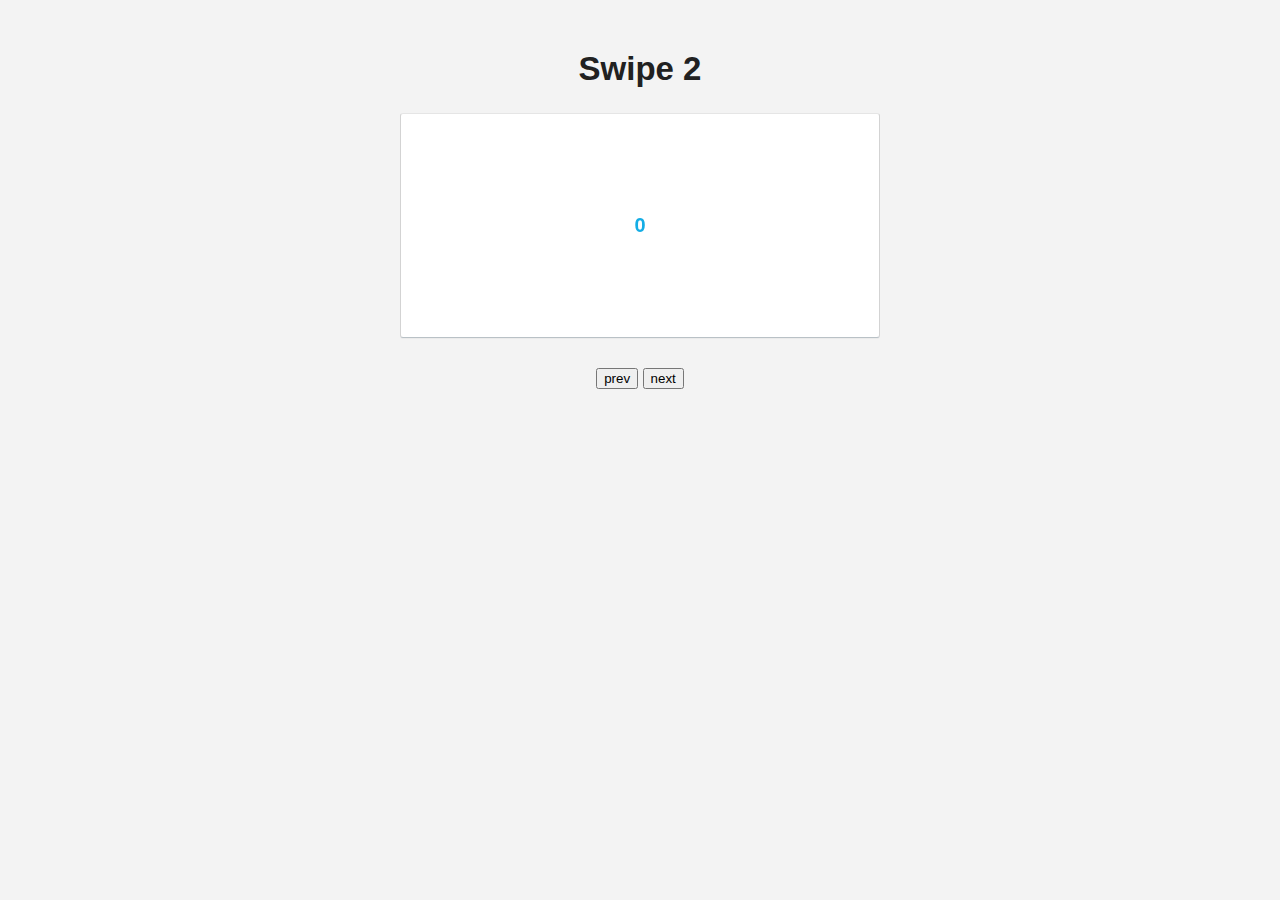
<file: 海贼王/插件/Swipe-master/Swipe-master/index.html>
<!DOCTYPE HTML> 
<html>
<head>
<title>Swipe 2</title>
<meta http-equiv="X-UA-Compatible" content="IE=8">
<meta name='viewport' content='width=device-width, initial-scale=1.0, maximum-scale=1.0'/> 
<link href='style.css' rel='stylesheet'/>
<style>

/* Swipe 2 required styles */

.swipe {
  overflow: hidden;
  visibility: hidden;
  position: relative;
}
.swipe-wrap {
  overflow: hidden;
  position: relative;
}
.swipe-wrap > div {
  float:left;
  width:100%;
  position: relative;
}

/* END required styles */

</style>

</head>
<body>

<h1>Swipe 2</h1>



<div id='mySwipe' style='max-width:500px;margin:0 auto' class='swipe'>
  <div class='swipe-wrap'>
    <div><b>0</b></div>
    <div><b>1</b></div>
    <div><b>2</b></div>
    <div><b>3</b></div>
    <div><b>4</b></div>
    <div><b>5</b></div>
    <div><b>6</b></div>
    <div><b>7</b></div>
    <div><b>8</b></div>
    <div><b>9</b></div>
    <div><b>10</b></div>
    <div><b>11</b></div>
    <div><b>12</b></div>
    <div><b>13</b></div>
    <div><b>14</b></div>
    <div><b>15</b></div>
    <div><b>16</b></div>
    <div><b>17</b></div>
    <div><b>18</b></div>
    <div><b>19</b></div>
    <div><b>20</b></div>
  </div>
</div>



<div style='text-align:center;padding-top:20px;'>
  
  <button onclick='mySwipe.prev()'>prev</button> 
  <button onclick='mySwipe.next()'>next</button>

</div>




<script src="//ajax.googleapis.com/ajax/libs/jquery/1.9.1/jquery.min.js"></script>
<script src='swipe.js'></script>
<script>

// pure JS
var elem = document.getElementById('mySwipe');
window.mySwipe = Swipe(elem, {
  // startSlide: 4,
  // auto: 3000,
  // continuous: true,
  // disableScroll: true,
  // stopPropagation: true,
  // callback: function(index, element) {},
  // transitionEnd: function(index, element) {}
});

// with jQuery
// window.mySwipe = $('#mySwipe').Swipe().data('Swipe');

</script>
</file>
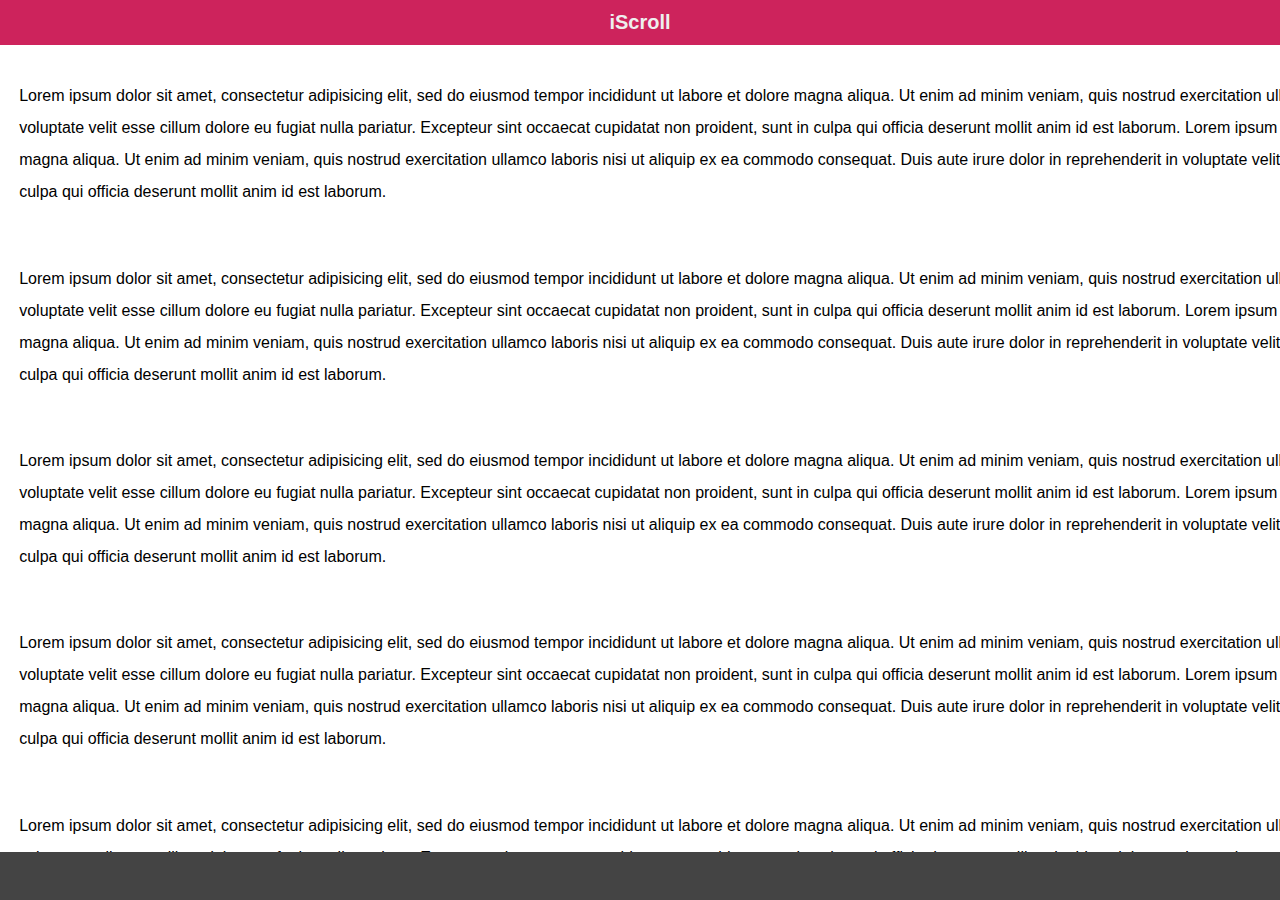
<file: 海贼王/插件/iscroll-master/iscroll-master/demos/2d-scroll/index.html>
<!DOCTYPE html>
<html>
<head>
<meta charset="utf-8">
<meta name="viewport" content="width=device-width, initial-scale=1.0, user-scalable=0, minimum-scale=1.0, maximum-scale=1.0">

<title>iScroll demo: 2d scroll</title>

<script type="text/javascript" src="../../build/iscroll.js"></script>

<script type="text/javascript">

var myScroll;

function loaded () {
	myScroll = new IScroll('#wrapper', { scrollX: true, freeScroll: true });
}

document.addEventListener('touchmove', function (e) { e.preventDefault(); }, false);

</script>

<style type="text/css">
* {
	-webkit-box-sizing: border-box;
	-moz-box-sizing: border-box;
	box-sizing: border-box;
}

html {
	-ms-touch-action: none;
}

body,ul,li {
	padding: 0;
	margin: 0;
	border: 0;
}

body {
	font-size: 12px;
	font-family: ubuntu, helvetica, arial;
	overflow: hidden; /* this is important to prevent the whole page to bounce */
}

#header {
	position: absolute;
	z-index: 2;
	top: 0;
	left: 0;
	width: 100%;
	height: 45px;
	line-height: 45px;
	background: #CD235C;
	padding: 0;
	color: #eee;
	font-size: 20px;
	text-align: center;
	font-weight: bold;
}

#footer {
	position: absolute;
	z-index: 2;
	bottom: 0;
	left: 0;
	width: 100%;
	height: 48px;
	background: #444;
	padding: 0;
	border-top: 1px solid #444;
}

#wrapper {
	position: absolute;
	z-index: 1;
	top: 45px;
	bottom: 48px;
	left: 0;
	width: 100%;
	background: #ccc;
	overflow: hidden;
}

#scroller {
	position: absolute;
	z-index: 1;
	-webkit-tap-highlight-color: rgba(0,0,0,0);
	width: 2000px;
	-webkit-transform: translateZ(0);
	-moz-transform: translateZ(0);
	-ms-transform: translateZ(0);
	-o-transform: translateZ(0);
	transform: translateZ(0);
	-webkit-touch-callout: none;
	-webkit-user-select: none;
	-moz-user-select: none;
	-ms-user-select: none;
	user-select: none;
	-webkit-text-size-adjust: none;
	-moz-text-size-adjust: none;
	-ms-text-size-adjust: none;
	-o-text-size-adjust: none;
	text-size-adjust: none;
	background: #fff;
}

p {
	font-size: 16px;
	padding: 1.2em;
	line-height: 200%;
}

</style>
</head>
<body onload="loaded()">
<div id="header">iScroll</div>

<div id="wrapper">
	<div id="scroller">
		<p>Lorem ipsum dolor sit amet, consectetur adipisicing elit, sed do eiusmod tempor incididunt ut labore et dolore magna aliqua. Ut enim ad minim veniam, quis nostrud exercitation ullamco laboris nisi ut aliquip ex ea commodo consequat. Duis aute irure dolor in reprehenderit in voluptate velit esse cillum dolore eu fugiat nulla pariatur. Excepteur sint occaecat cupidatat non proident, sunt in culpa qui officia deserunt mollit anim id est laborum. Lorem ipsum dolor sit amet, consectetur adipisicing elit, sed do eiusmod tempor incididunt ut labore et dolore magna aliqua. Ut enim ad minim veniam, quis nostrud exercitation ullamco laboris nisi ut aliquip ex ea commodo consequat. Duis aute irure dolor in reprehenderit in voluptate velit esse cillum dolore eu fugiat nulla pariatur. Excepteur sint occaecat cupidatat non proident, sunt in culpa qui officia deserunt mollit anim id est laborum.</p>

		<p>Lorem ipsum dolor sit amet, consectetur adipisicing elit, sed do eiusmod tempor incididunt ut labore et dolore magna aliqua. Ut enim ad minim veniam, quis nostrud exercitation ullamco laboris nisi ut aliquip ex ea commodo consequat. Duis aute irure dolor in reprehenderit in voluptate velit esse cillum dolore eu fugiat nulla pariatur. Excepteur sint occaecat cupidatat non proident, sunt in culpa qui officia deserunt mollit anim id est laborum. Lorem ipsum dolor sit amet, consectetur adipisicing elit, sed do eiusmod tempor incididunt ut labore et dolore magna aliqua. Ut enim ad minim veniam, quis nostrud exercitation ullamco laboris nisi ut aliquip ex ea commodo consequat. Duis aute irure dolor in reprehenderit in voluptate velit esse cillum dolore eu fugiat nulla pariatur. Excepteur sint occaecat cupidatat non proident, sunt in culpa qui officia deserunt mollit anim id est laborum.</p>

		<p>Lorem ipsum dolor sit amet, consectetur adipisicing elit, sed do eiusmod tempor incididunt ut labore et dolore magna aliqua. Ut enim ad minim veniam, quis nostrud exercitation ullamco laboris nisi ut aliquip ex ea commodo consequat. Duis aute irure dolor in reprehenderit in voluptate velit esse cillum dolore eu fugiat nulla pariatur. Excepteur sint occaecat cupidatat non proident, sunt in culpa qui officia deserunt mollit anim id est laborum. Lorem ipsum dolor sit amet, consectetur adipisicing elit, sed do eiusmod tempor incididunt ut labore et dolore magna aliqua. Ut enim ad minim veniam, quis nostrud exercitation ullamco laboris nisi ut aliquip ex ea commodo consequat. Duis aute irure dolor in reprehenderit in voluptate velit esse cillum dolore eu fugiat nulla pariatur. Excepteur sint occaecat cupidatat non proident, sunt in culpa qui officia deserunt mollit anim id est laborum.</p>

		<p>Lorem ipsum dolor sit amet, consectetur adipisicing elit, sed do eiusmod tempor incididunt ut labore et dolore magna aliqua. Ut enim ad minim veniam, quis nostrud exercitation ullamco laboris nisi ut aliquip ex ea commodo consequat. Duis aute irure dolor in reprehenderit in voluptate velit esse cillum dolore eu fugiat nulla pariatur. Excepteur sint occaecat cupidatat non proident, sunt in culpa qui officia deserunt mollit anim id est laborum. Lorem ipsum dolor sit amet, consectetur adipisicing elit, sed do eiusmod tempor incididunt ut labore et dolore magna aliqua. Ut enim ad minim veniam, quis nostrud exercitation ullamco laboris nisi ut aliquip ex ea commodo consequat. Duis aute irure dolor in reprehenderit in voluptate velit esse cillum dolore eu fugiat nulla pariatur. Excepteur sint occaecat cupidatat non proident, sunt in culpa qui officia deserunt mollit anim id est laborum.</p>

		<p>Lorem ipsum dolor sit amet, consectetur adipisicing elit, sed do eiusmod tempor incididunt ut labore et dolore magna aliqua. Ut enim ad minim veniam, quis nostrud exercitation ullamco laboris nisi ut aliquip ex ea commodo consequat. Duis aute irure dolor in reprehenderit in voluptate velit esse cillum dolore eu fugiat nulla pariatur. Excepteur sint occaecat cupidatat non proident, sunt in culpa qui officia deserunt mollit anim id est laborum. Lorem ipsum dolor sit amet, consectetur adipisicing elit, sed do eiusmod tempor incididunt ut labore et dolore magna aliqua. Ut enim ad minim veniam, quis nostrud exercitation ullamco laboris nisi ut aliquip ex ea commodo consequat. Duis aute irure dolor in reprehenderit in voluptate velit esse cillum dolore eu fugiat nulla pariatur. Excepteur sint occaecat cupidatat non proident, sunt in culpa qui officia deserunt mollit anim id est laborum.</p>

		<p>Lorem ipsum dolor sit amet, consectetur adipisicing elit, sed do eiusmod tempor incididunt ut labore et dolore magna aliqua. Ut enim ad minim veniam, quis nostrud exercitation ullamco laboris nisi ut aliquip ex ea commodo consequat. Duis aute irure dolor in reprehenderit in voluptate velit esse cillum dolore eu fugiat nulla pariatur. Excepteur sint occaecat cupidatat non proident, sunt in culpa qui officia deserunt mollit anim id est laborum. Lorem ipsum dolor sit amet, consectetur adipisicing elit, sed do eiusmod tempor incididunt ut labore et dolore magna aliqua. Ut enim ad minim veniam, quis nostrud exercitation ullamco laboris nisi ut aliquip ex ea commodo consequat. Duis aute irure dolor in reprehenderit in voluptate velit esse cillum dolore eu fugiat nulla pariatur. Excepteur sint occaecat cupidatat non proident, sunt in culpa qui officia deserunt mollit anim id est laborum.</p>
	</div>
</div>

<div id="footer"></div>

</body>
</html>
</file>
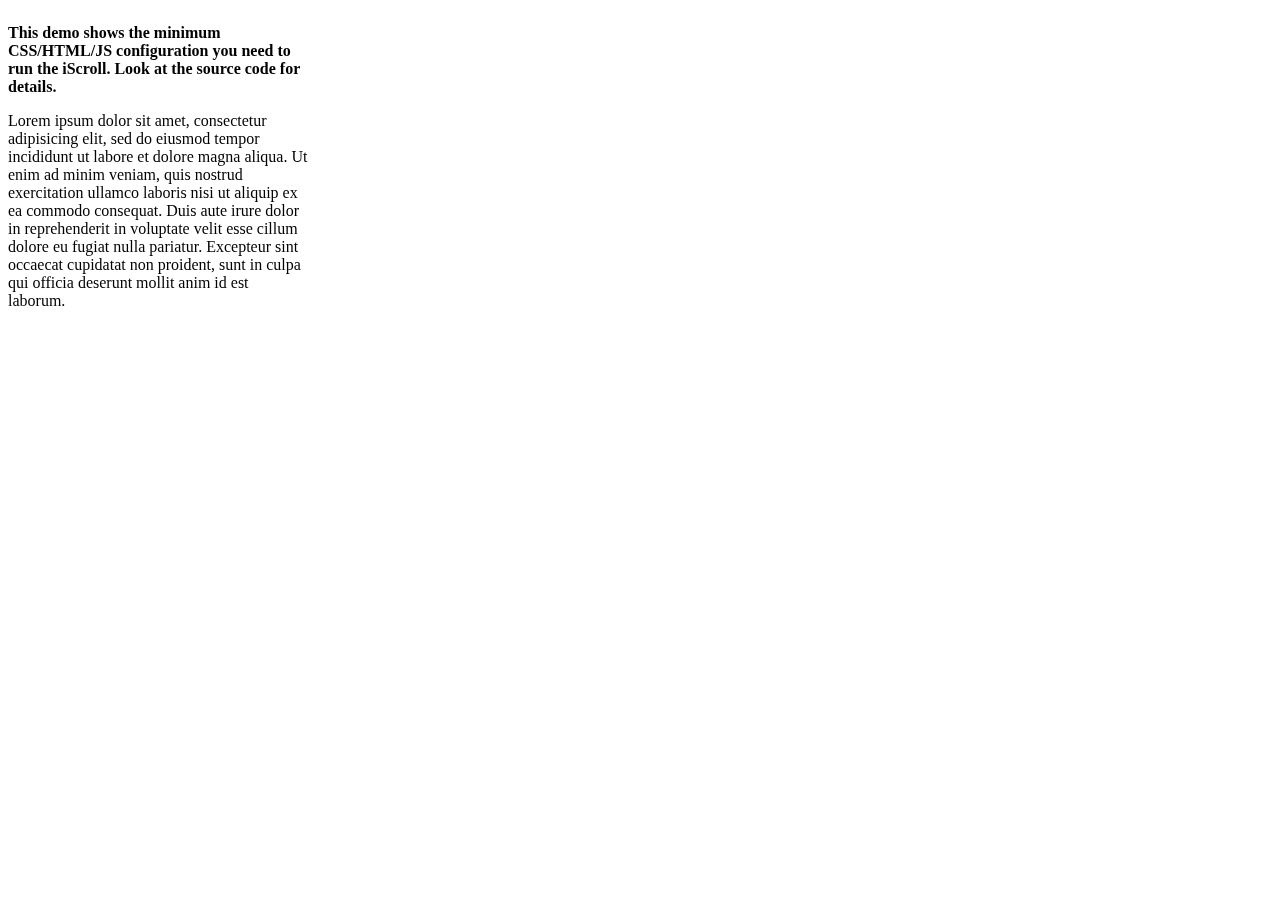
<file: 海贼王/插件/iscroll-master/iscroll-master/demos/barebone/index.html>
<!DOCTYPE html>
<html>
<head>
<meta charset="utf-8">
<meta name="viewport" content="width=device-width, initial-scale=1.0, user-scalable=0, minimum-scale=1.0, maximum-scale=1.0">

<title>iScroll demo: barebone</title>

<script type="text/javascript" src="../../build/iscroll.js"></script>

<script type="text/javascript">

var myScroll;

function loaded () {
	myScroll = new IScroll('#wrapper');
}

document.addEventListener('touchmove', function (e) { e.preventDefault(); }, false);

</script>

<style>
body {
	/* On modern browsers, prevent the whole page to bounce */
	overflow: hidden;
}

#wrapper {
	position: relative;
	width: 300px;
	height: 300px;
	overflow: hidden;

	/* Prevent native touch events on Windows */
	-ms-touch-action: none;

	/* Prevent the callout on tap-hold and text selection */
	-webkit-touch-callout: none;
	-webkit-user-select: none;
	-moz-user-select: none;
	-ms-user-select: none;
	user-select: none;

	/* Prevent text resize on orientation change, useful for web-apps */
	-webkit-text-size-adjust: none;
	-moz-text-size-adjust: none;
	-ms-text-size-adjust: none;
	-o-text-size-adjust: none;
	text-size-adjust: none;
}

#scroller {
	position: absolute;

	/* Prevent elements to be highlighted on tap */
	-webkit-tap-highlight-color: rgba(0,0,0,0);

	/* Put the scroller into the HW Compositing layer right from the start */
	-webkit-transform: translateZ(0);
	-moz-transform: translateZ(0);
	-ms-transform: translateZ(0);
	-o-transform: translateZ(0);
	transform: translateZ(0);
}
</style>

</head>
<body onload="loaded()">

<div id="wrapper">
	<div id="scroller">
		<p><strong>This demo shows the minimum CSS/HTML/JS configuration you need to run the iScroll. Look at the source code for details.</strong></p>

		<p>Lorem ipsum dolor sit amet, consectetur adipisicing elit, sed do eiusmod tempor incididunt ut labore et dolore magna aliqua. Ut enim ad minim veniam, quis nostrud exercitation ullamco laboris nisi ut aliquip ex ea commodo consequat. Duis aute irure dolor in reprehenderit in voluptate velit esse cillum dolore eu fugiat nulla pariatur. Excepteur sint occaecat cupidatat non proident, sunt in culpa qui officia deserunt mollit anim id est laborum.</p>

		<p>Sed ut perspiciatis unde omnis iste natus error sit voluptatem accusantium doloremque laudantium, totam rem aperiam, eaque ipsa quae ab illo inventore veritatis et quasi architecto beatae vitae dicta sunt explicabo. Nemo enim ipsam voluptatem quia voluptas sit aspernatur aut odit aut fugit, sed quia consequuntur magni dolores eos qui ratione voluptatem sequi nesciunt. Neque porro quisquam est, qui dolorem ipsum quia dolor sit amet, consectetur, adipisci velit, sed quia non numquam eius modi tempora incidunt ut labore et dolore magnam aliquam quaerat voluptatem. Ut enim ad minima veniam, quis nostrum exercitationem ullam corporis suscipit laboriosam, nisi ut aliquid ex ea commodi consequatur? Quis autem vel eum iure reprehenderit qui in ea voluptate velit esse quam nihil molestiae consequatur, vel illum qui dolorem eum fugiat quo voluptas nulla pariatur?</p>

		<p>At vero eos et accusamus et iusto odio dignissimos ducimus qui blanditiis praesentium voluptatum deleniti atque corrupti quos dolores et quas molestias excepturi sint occaecati cupiditate non provident, similique sunt in culpa qui officia deserunt mollitia animi, id est laborum et dolorum fuga. Et harum quidem rerum facilis est et expedita distinctio. Nam libero tempore, cum soluta nobis est eligendi optio cumque nihil impedit quo minus id quod maxime placeat facere possimus, omnis voluptas assumenda est, omnis dolor repellendus. Temporibus autem quibusdam et aut officiis debitis aut rerum necessitatibus saepe eveniet ut et voluptates repudiandae sint et molestiae non recusandae. Itaque earum rerum hic tenetur a sapiente delectus, ut aut reiciendis voluptatibus maiores alias consequatur aut perferendis doloribus asperiores repellat.</p>
	</div>
</div>

</body>
</html>
</file>
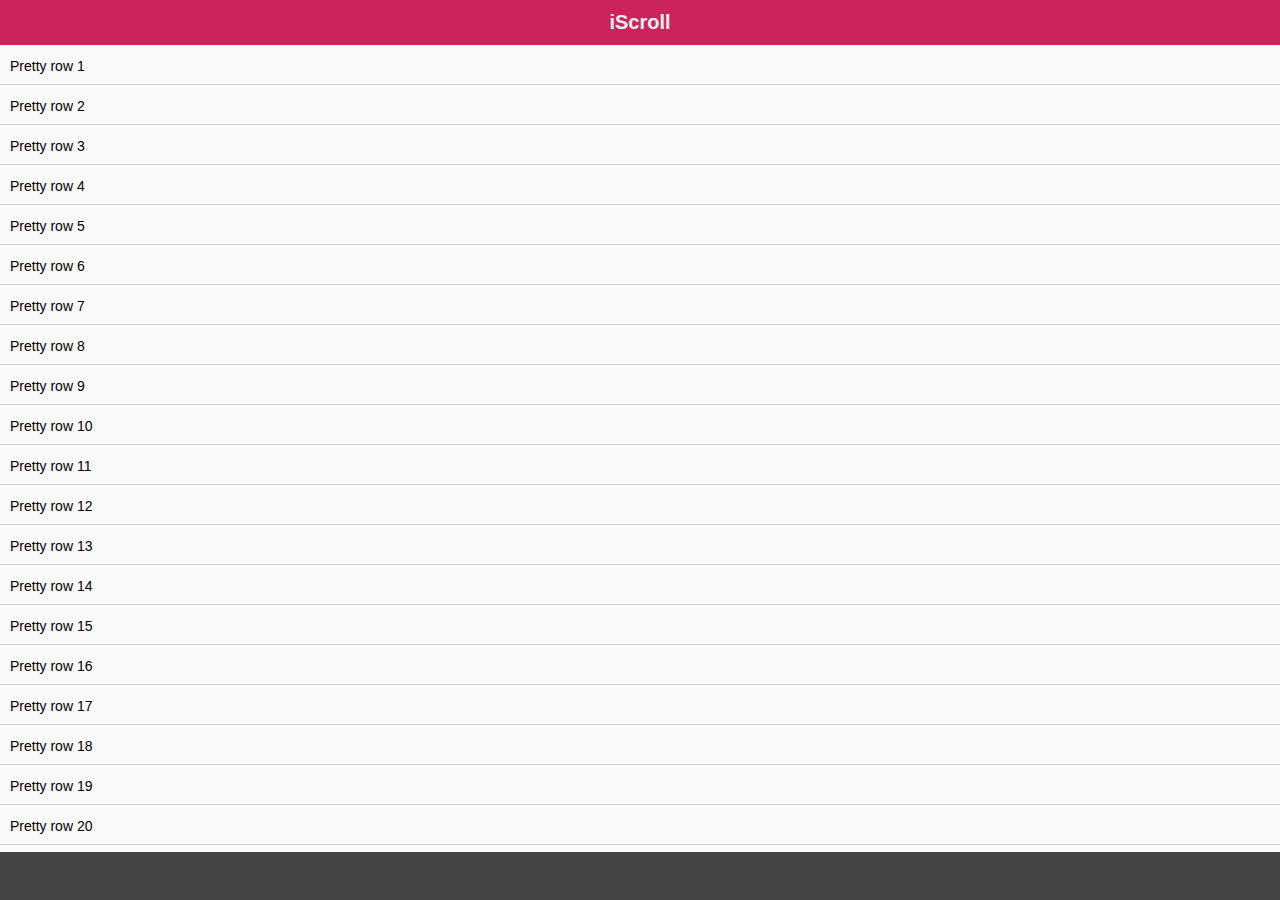
<file: 海贼王/插件/iscroll-master/iscroll-master/demos/bounce-easing/index.html>
<!DOCTYPE html>
<html>
<head>
<meta charset="utf-8">
<meta name="viewport" content="width=device-width, initial-scale=1.0, user-scalable=0, minimum-scale=1.0, maximum-scale=1.0">

<title>iScroll demo: bounce easing</title>

<script type="text/javascript" src="../../build/iscroll.js"></script>

<script type="text/javascript">

var myScroll;

function loaded () {
	myScroll = new IScroll('#wrapper', { bounceEasing: 'elastic', bounceTime: 1200 });
}

document.addEventListener('touchmove', function (e) { e.preventDefault(); }, false);

</script>

<style type="text/css">
* {
	-webkit-box-sizing: border-box;
	-moz-box-sizing: border-box;
	box-sizing: border-box;
}

html {
	-ms-touch-action: none;
}

body,ul,li {
	padding: 0;
	margin: 0;
	border: 0;
}

body {
	font-size: 12px;
	font-family: ubuntu, helvetica, arial;
	overflow: hidden; /* this is important to prevent the whole page to bounce */
}

#header {
	position: absolute;
	z-index: 2;
	top: 0;
	left: 0;
	width: 100%;
	height: 45px;
	line-height: 45px;
	background: #CD235C;
	padding: 0;
	color: #eee;
	font-size: 20px;
	text-align: center;
	font-weight: bold;
}

#footer {
	position: absolute;
	z-index: 2;
	bottom: 0;
	left: 0;
	width: 100%;
	height: 48px;
	background: #444;
	padding: 0;
	border-top: 1px solid #444;
}

#wrapper {
	position: absolute;
	z-index: 1;
	top: 45px;
	bottom: 48px;
	left: 0;
	width: 100%;
	background: #ccc;
	overflow: hidden;
}

#scroller {
	position: absolute;
	z-index: 1;
	-webkit-tap-highlight-color: rgba(0,0,0,0);
	width: 100%;
	-webkit-transform: translateZ(0);
	-moz-transform: translateZ(0);
	-ms-transform: translateZ(0);
	-o-transform: translateZ(0);
	transform: translateZ(0);
	-webkit-touch-callout: none;
	-webkit-user-select: none;
	-moz-user-select: none;
	-ms-user-select: none;
	user-select: none;
	-webkit-text-size-adjust: none;
	-moz-text-size-adjust: none;
	-ms-text-size-adjust: none;
	-o-text-size-adjust: none;
	text-size-adjust: none;
}

#scroller ul {
	list-style: none;
	padding: 0;
	margin: 0;
	width: 100%;
	text-align: left;
}

#scroller li {
	padding: 0 10px;
	height: 40px;
	line-height: 40px;
	border-bottom: 1px solid #ccc;
	border-top: 1px solid #fff;
	background-color: #fafafa;
	font-size: 14px;
}

</style>
</head>
<body onload="loaded()">
<div id="header">iScroll</div>

<div id="wrapper">
	<div id="scroller">
		<ul>
			<li>Pretty row 1</li>
			<li>Pretty row 2</li>
			<li>Pretty row 3</li>
			<li>Pretty row 4</li>
			<li>Pretty row 5</li>
			<li>Pretty row 6</li>
			<li>Pretty row 7</li>
			<li>Pretty row 8</li>
			<li>Pretty row 9</li>
			<li>Pretty row 10</li>
			<li>Pretty row 11</li>
			<li>Pretty row 12</li>
			<li>Pretty row 13</li>
			<li>Pretty row 14</li>
			<li>Pretty row 15</li>
			<li>Pretty row 16</li>
			<li>Pretty row 17</li>
			<li>Pretty row 18</li>
			<li>Pretty row 19</li>
			<li>Pretty row 20</li>
			<li>Pretty row 21</li>
			<li>Pretty row 22</li>
			<li>Pretty row 23</li>
			<li>Pretty row 24</li>
			<li>Pretty row 25</li>
			<li>Pretty row 26</li>
			<li>Pretty row 27</li>
			<li>Pretty row 28</li>
			<li>Pretty row 29</li>
			<li>Pretty row 30</li>
			<li>Pretty row 31</li>
			<li>Pretty row 32</li>
			<li>Pretty row 33</li>
			<li>Pretty row 34</li>
			<li>Pretty row 35</li>
			<li>Pretty row 36</li>
			<li>Pretty row 37</li>
			<li>Pretty row 38</li>
			<li>Pretty row 39</li>
			<li>Pretty row 40</li>
			<li>Pretty row 41</li>
			<li>Pretty row 42</li>
			<li>Pretty row 43</li>
			<li>Pretty row 44</li>
			<li>Pretty row 45</li>
			<li>Pretty row 46</li>
			<li>Pretty row 47</li>
			<li>Pretty row 48</li>
			<li>Pretty row 49</li>
			<li>Pretty row 50</li>
		</ul>
	</div>
</div>

<div id="footer"></div>

</body>
</html>
</file>
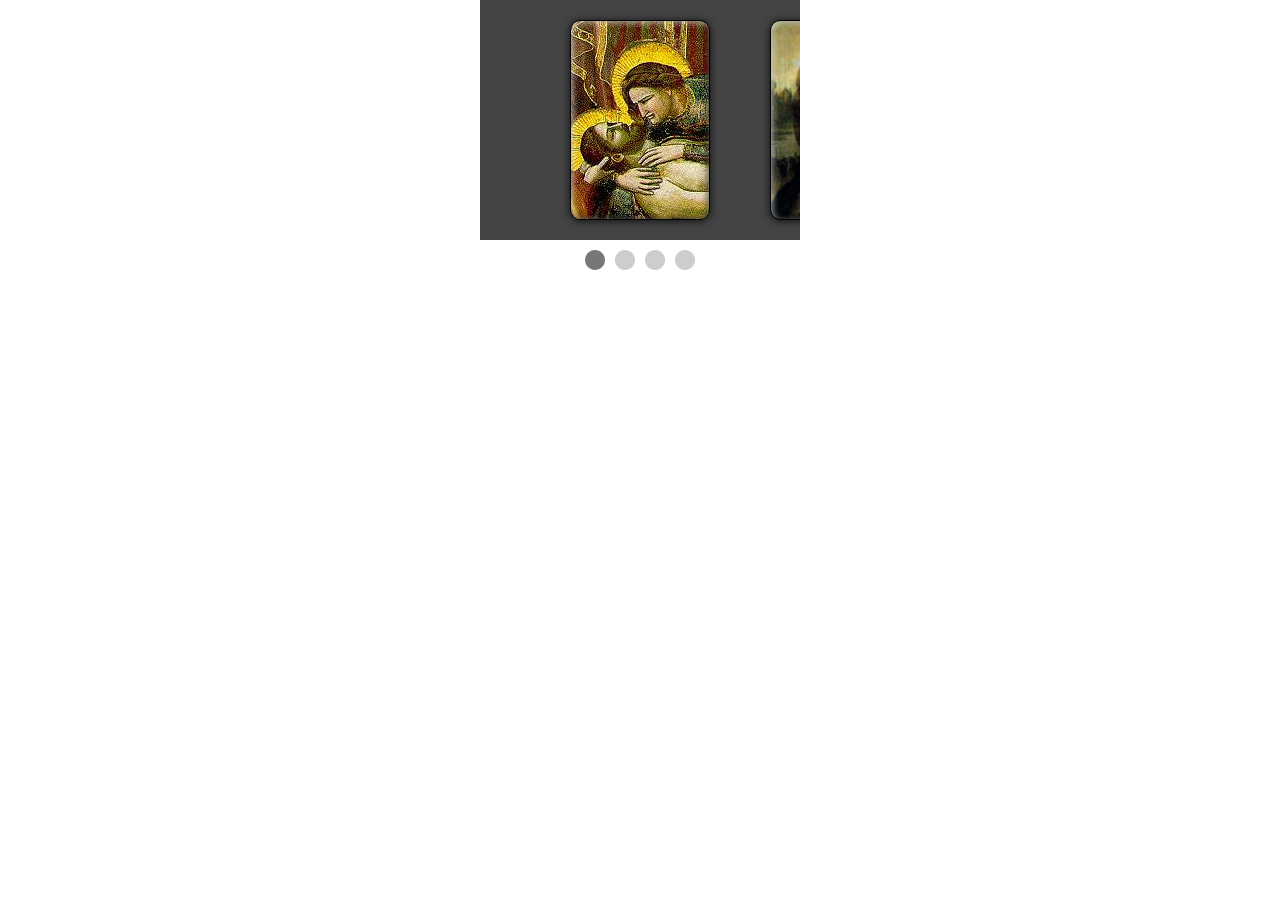
<file: 海贼王/插件/iscroll-master/iscroll-master/demos/carousel/index.html>
<!DOCTYPE html>
<html>
<head>
<meta charset="utf-8">
<meta name="viewport" content="width=device-width, initial-scale=1.0, user-scalable=0, minimum-scale=1.0, maximum-scale=1.0">

<title>iScroll demo: carousel</title>

<script type="text/javascript" src="../../build/iscroll.js"></script>

<script type="text/javascript">

var myScroll;

function loaded () {
	myScroll = new IScroll('#wrapper', {
		scrollX: true,
		scrollY: false,
		momentum: false,
		snap: true,
		snapSpeed: 400,
		keyBindings: true,
		indicators: {
			el: document.getElementById('indicator'),
			resize: false
		}
	});
}

document.addEventListener('touchmove', function (e) { e.preventDefault(); }, false);
</script>

<style type="text/css">
* {
	-webkit-box-sizing: border-box;
	-moz-box-sizing: border-box;
	box-sizing: border-box;
}

html {
	-ms-touch-action: none;
}

body, ul, li {
	padding: 0;
	margin: 0;
	border: 0;
}

body {
	font-size: 12px;
	font-family: ubuntu, helvetica, arial;
	overflow: hidden; /* this is important to prevent the whole page to bounce */
}

#viewport {
	position: relative;
	width: 320px;
	height: 240px;
	margin: 0 auto;
	background: #444;
	overflow: hidden;
}

#wrapper {
	width: 200px;
	height: 240px;
	margin: 0 auto;
}

#scroller {
	position: absolute;
	z-index: 1;
	-webkit-tap-highlight-color: rgba(0,0,0,0);
	width: 800px;
	height: 240px;
	-webkit-transform: translateZ(0);
	-moz-transform: translateZ(0);
	-ms-transform: translateZ(0);
	-o-transform: translateZ(0);
	transform: translateZ(0);
	-webkit-touch-callout: none;
	-webkit-user-select: none;
	-moz-user-select: none;
	-ms-user-select: none;
	user-select: none;
	-webkit-text-size-adjust: none;
	-moz-text-size-adjust: none;
	-ms-text-size-adjust: none;
	-o-text-size-adjust: none;
	text-size-adjust: none;
	background-color: #444;
}

.slide {
	width: 200px;
	height: 240px;
	float: left;
}

.painting {
	width: 140px;
	height: 200px;
	border-radius: 10px;
	margin: 20px auto;
	border: 1px solid #000;
	box-shadow:
		inset 2px 2px 6px rgba(255,255,255,0.6),
		inset -2px -2px 6px rgba(0,0,0,0.6),
		0 1px 8px rgba(0,0,0,0.8);
}

.giotto {
	background: url(giotto.jpg);
}

.leonardo {
	background: url(leonardo.jpg);
}

.gaugin {
	background: url(gaugin.jpg);
}

.warhol {
	background: url(warhol.jpg);
}

#indicator {
	position: relative;
	width: 110px;
	height: 20px;
	margin: 10px auto;
	background: url([data-uri]);
}

#dotty {
	position: absolute;
	width: 20px;
	height: 20px;
	border-radius: 10px;
	background: #777;
}

</style>
</head>
<body onload="loaded()">

<div id="viewport">
	<div id="wrapper">
		<div id="scroller">
			<div class="slide">
				<div class="painting giotto"></div>
			</div>
			<div class="slide">
				<div class="painting leonardo"></div>
			</div>
			<div class="slide">
				<div class="painting gaugin"></div>
			</div>
			<div class="slide">
				<div class="painting warhol"></div>
			</div>
		</div>
	</div>
</div>

<div id="indicator">
	<div id="dotty"></div>
</div>

</body>
</html>
</file>
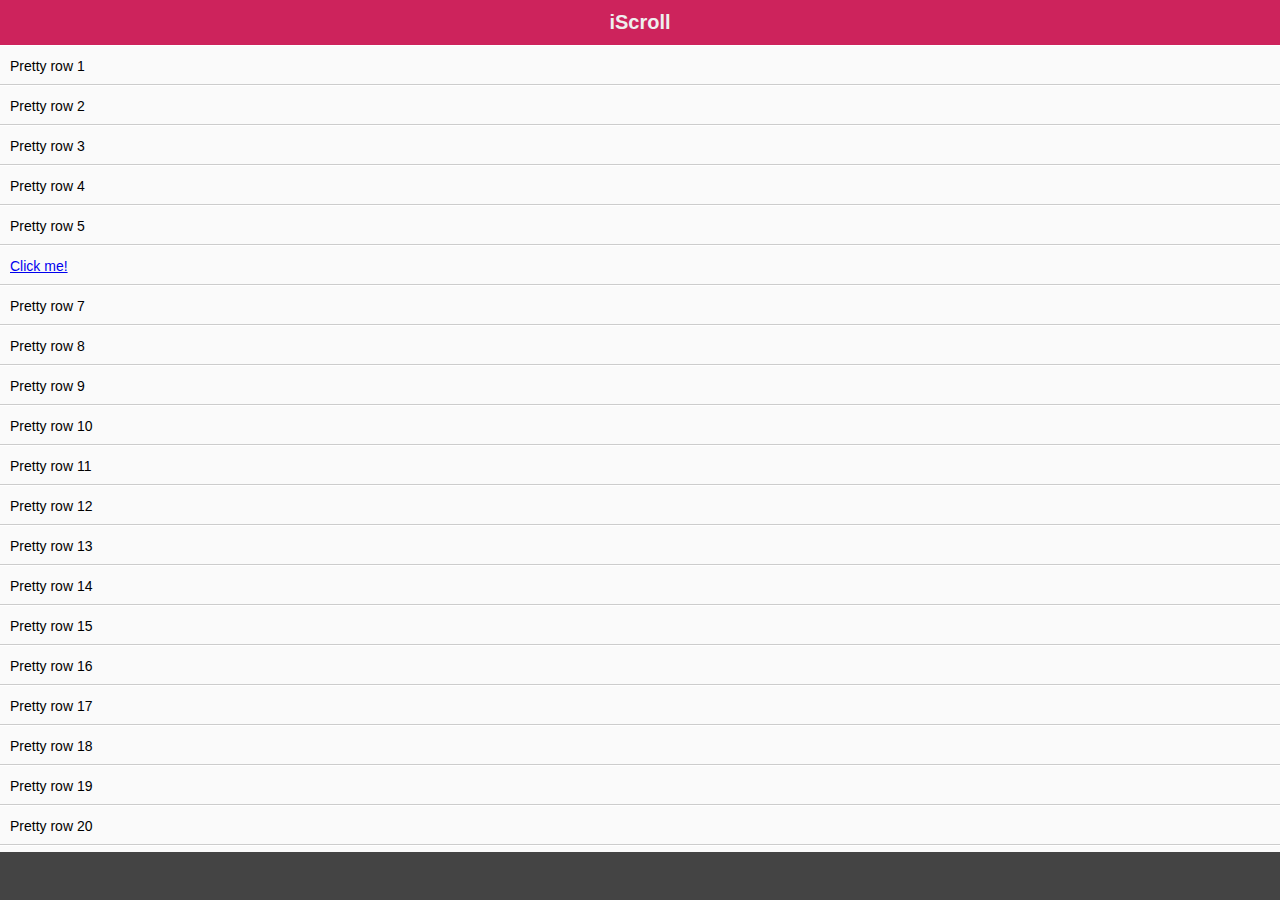
<file: 海贼王/插件/iscroll-master/iscroll-master/demos/click/index.html>
<!DOCTYPE html>
<html>
<head>
<meta charset="utf-8">
<meta name="viewport" content="width=device-width, initial-scale=1.0, user-scalable=0, minimum-scale=1.0, maximum-scale=1.0">

<title>iScroll demo: click</title>

<script type="text/javascript" src="../../build/iscroll.js"></script>

<script type="text/javascript">

var myScroll;

function loaded () {
	myScroll = new IScroll('#wrapper', { mouseWheel: true, click: true });
}

document.addEventListener('touchmove', function (e) { e.preventDefault(); }, false);

</script>

<style type="text/css">
* {
	-webkit-box-sizing: border-box;
	-moz-box-sizing: border-box;
	box-sizing: border-box;
}

html {
	-ms-touch-action: none;
}

body,ul,li {
	padding: 0;
	margin: 0;
	border: 0;
}

body {
	font-size: 12px;
	font-family: ubuntu, helvetica, arial;
	overflow: hidden; /* this is important to prevent the whole page to bounce */
}

#header {
	position: absolute;
	z-index: 2;
	top: 0;
	left: 0;
	width: 100%;
	height: 45px;
	line-height: 45px;
	background: #CD235C;
	padding: 0;
	color: #eee;
	font-size: 20px;
	text-align: center;
	font-weight: bold;
}

#footer {
	position: absolute;
	z-index: 2;
	bottom: 0;
	left: 0;
	width: 100%;
	height: 48px;
	background: #444;
	padding: 0;
	border-top: 1px solid #444;
}

#wrapper {
	position: absolute;
	z-index: 1;
	top: 45px;
	bottom: 48px;
	left: 0;
	width: 100%;
	background: #ccc;
	overflow: hidden;
}

#scroller {
	position: absolute;
	z-index: 1;
	-webkit-tap-highlight-color: rgba(0,0,0,0);
	width: 100%;
	-webkit-transform: translateZ(0);
	-moz-transform: translateZ(0);
	-ms-transform: translateZ(0);
	-o-transform: translateZ(0);
	transform: translateZ(0);
	-webkit-touch-callout: none;
	-webkit-user-select: none;
	-moz-user-select: none;
	-ms-user-select: none;
	user-select: none;
	-webkit-text-size-adjust: none;
	-moz-text-size-adjust: none;
	-ms-text-size-adjust: none;
	-o-text-size-adjust: none;
	text-size-adjust: none;
}

#scroller ul {
	list-style: none;
	padding: 0;
	margin: 0;
	width: 100%;
	text-align: left;
}

#scroller li {
	padding: 0 10px;
	height: 40px;
	line-height: 40px;
	border-bottom: 1px solid #ccc;
	border-top: 1px solid #fff;
	background-color: #fafafa;
	font-size: 14px;
}

</style>
</head>
<body onload="loaded()">
<div id="header">iScroll</div>

<div id="wrapper">
	<div id="scroller">
		<ul>
			<li>Pretty row 1</li>
			<li>Pretty row 2</li>
			<li>Pretty row 3</li>
			<li>Pretty row 4</li>
			<li>Pretty row 5</li>
			<li id="me"><a href="#" onclick="console.log(this.parentNode.style.backgroundColor);this.parentNode.style.backgroundColor=this.parentNode.style.backgroundColor==''?'#a00':'';return false">Click me!</a></li>
			<li>Pretty row 7</li>
			<li>Pretty row 8</li>
			<li>Pretty row 9</li>
			<li>Pretty row 10</li>
			<li>Pretty row 11</li>
			<li>Pretty row 12</li>
			<li>Pretty row 13</li>
			<li>Pretty row 14</li>
			<li>Pretty row 15</li>
			<li>Pretty row 16</li>
			<li>Pretty row 17</li>
			<li>Pretty row 18</li>
			<li>Pretty row 19</li>
			<li>Pretty row 20</li>
			<li>Pretty row 21</li>
			<li>Pretty row 22</li>
			<li>Pretty row 23</li>
			<li>Pretty row 24</li>
			<li>Pretty row 25</li>
			<li>Pretty row 26</li>
			<li>Pretty row 27</li>
			<li>Pretty row 28</li>
			<li>Pretty row 29</li>
			<li>Pretty row 30</li>
			<li>Pretty row 31</li>
			<li>Pretty row 32</li>
			<li>Pretty row 33</li>
			<li>Pretty row 34</li>
			<li>Pretty row 35</li>
			<li>Pretty row 36</li>
			<li>Pretty row 37</li>
			<li>Pretty row 38</li>
			<li>Pretty row 39</li>
			<li>Pretty row 40</li>
			<li>Pretty row 41</li>
			<li>Pretty row 42</li>
			<li>Pretty row 43</li>
			<li>Pretty row 44</li>
			<li>Pretty row 45</li>
			<li>Pretty row 46</li>
			<li>Pretty row 47</li>
			<li>Pretty row 48</li>
			<li>Pretty row 49</li>
			<li>Pretty row 50</li>
		</ul>
	</div>
</div>

<div id="footer"></div>

</body>
</html>
</file>
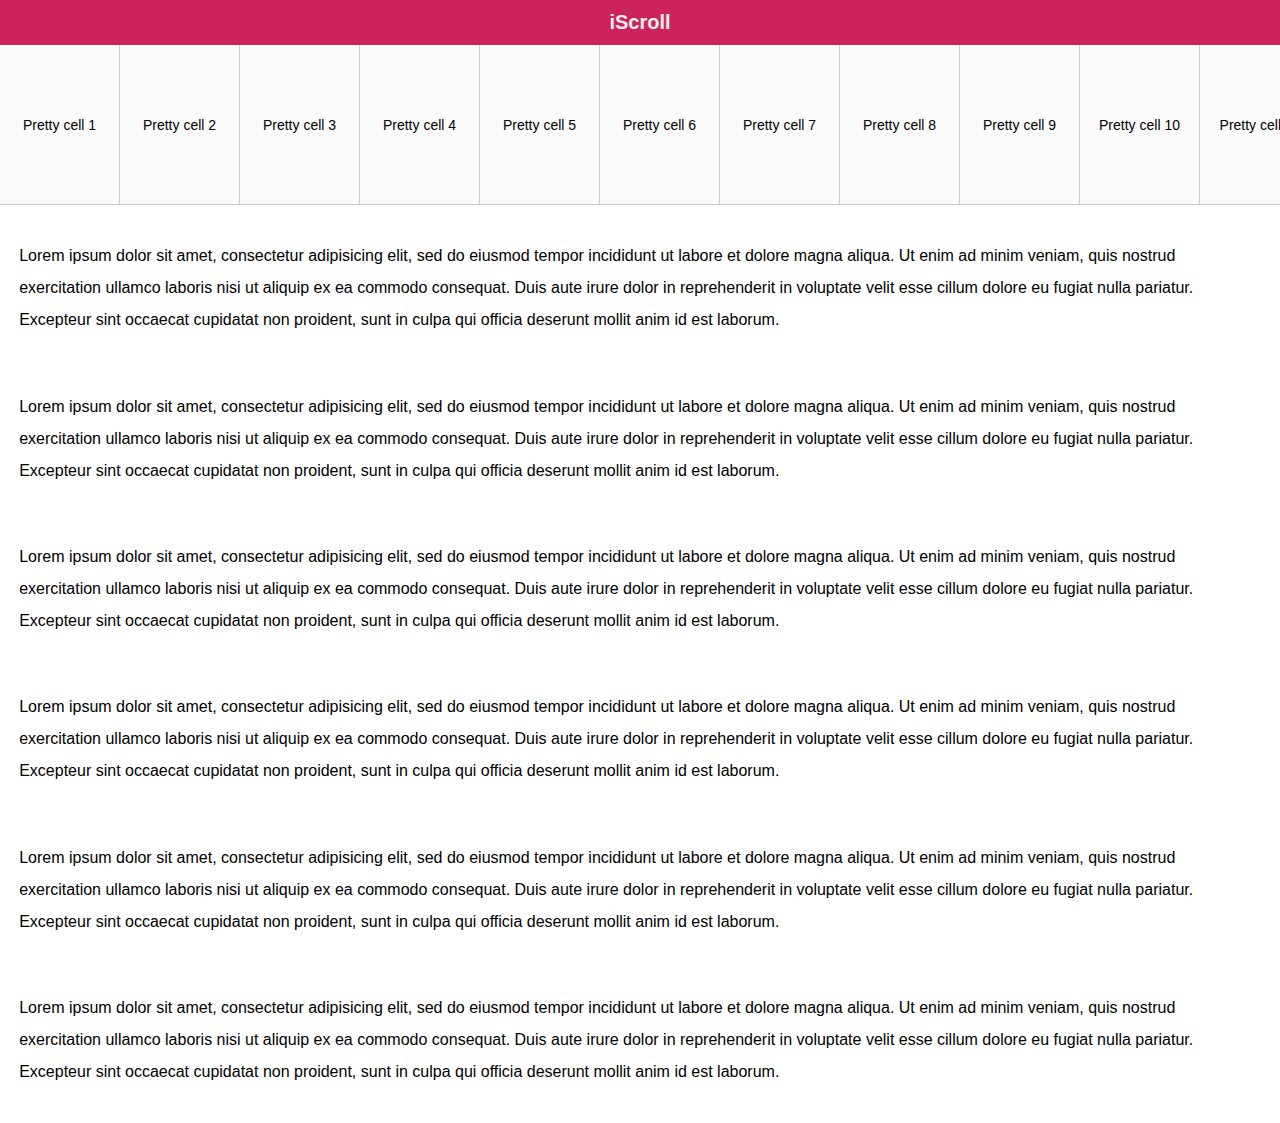
<file: 海贼王/插件/iscroll-master/iscroll-master/demos/event-passthrough/index.html>
<!DOCTYPE html>
<html>
<head>
<meta charset="utf-8">
<meta name="viewport" content="width=device-width, initial-scale=1.0, user-scalable=0, minimum-scale=1.0, maximum-scale=1.0">

<title>iScroll demo: Event Passthrough</title>

<script type="text/javascript" src="../../build/iscroll.js"></script>

<script type="text/javascript">

var myScroll;

function loaded () {
	myScroll = new IScroll('#wrapper', { eventPassthrough: true, scrollX: true, scrollY: false, preventDefault: false });
}

</script>

<style type="text/css">
* {
	-webkit-box-sizing: border-box;
	-moz-box-sizing: border-box;
	box-sizing: border-box;
}

body,ul,li {
	padding: 0;
	margin: 0;
	border: 0;
}

body {
	font-size: 12px;
	font-family: ubuntu, helvetica, arial;
}

#header {
	width: 100%;
	height: 45px;
	line-height: 45px;
	background: #CD235C;
	padding: 0;
	color: #eee;
	font-size: 20px;
	text-align: center;
	font-weight: bold;
}

#wrapper {
	position: relative;
	z-index: 1;
	height: 160px;
	width: 100%;
	background: #ccc;
	overflow: hidden;
	-ms-touch-action: none;
}

#scroller {
	position: absolute;
	z-index: 1;
	-webkit-tap-highlight-color: rgba(0,0,0,0);
	width: 2400px;
	height: 160px;
	-webkit-transform: translateZ(0);
	-moz-transform: translateZ(0);
	-ms-transform: translateZ(0);
	-o-transform: translateZ(0);
	transform: translateZ(0);
	-webkit-touch-callout: none;
	-webkit-user-select: none;
	-moz-user-select: none;
	-ms-user-select: none;
	user-select: none;
	-webkit-text-size-adjust: none;
	-moz-text-size-adjust: none;
	-ms-text-size-adjust: none;
	-o-text-size-adjust: none;
	text-size-adjust: none;
}

#scroller ul {
	list-style: none;
	width: 100%;
	padding: 0;
	margin: 0;
}

#scroller li {
	width: 120px;
	height: 160px;
	float: left;
	line-height: 160px;
	border-right: 1px solid #ccc;
	border-bottom: 1px solid #ccc;
	background-color: #fafafa;
	font-size: 14px;
	overflow: hidden;
	text-align: center;
}

p {
	font-size: 16px;
	padding: 1.2em;
	line-height: 200%;
}

</style>
</head>
<body onload="loaded()">
<div id="header">iScroll</div>

<div id="wrapper">
	<div id="scroller">
		<ul>
			<li>Pretty cell 1</li>
			<li>Pretty cell 2</li>
			<li>Pretty cell 3</li>
			<li>Pretty cell 4</li>
			<li>Pretty cell 5</li>
			<li>Pretty cell 6</li>
			<li>Pretty cell 7</li>
			<li>Pretty cell 8</li>
			<li>Pretty cell 9</li>
			<li>Pretty cell 10</li>
			<li>Pretty cell 11</li>
			<li>Pretty cell 12</li>
			<li>Pretty cell 13</li>
			<li>Pretty cell 14</li>
			<li>Pretty cell 15</li>
			<li>Pretty cell 16</li>
			<li>Pretty cell 17</li>
			<li>Pretty cell 18</li>
			<li>Pretty cell 19</li>
			<li>Pretty cell 20</li>
		</ul>
	</div>
</div>

<p>Lorem ipsum dolor sit amet, consectetur adipisicing elit, sed do eiusmod tempor incididunt ut labore et dolore magna aliqua. Ut enim ad minim veniam, quis nostrud exercitation ullamco laboris nisi ut aliquip ex ea commodo consequat. Duis aute irure dolor in reprehenderit in voluptate velit esse cillum dolore eu fugiat nulla pariatur. Excepteur sint occaecat cupidatat non proident, sunt in culpa qui officia deserunt mollit anim id est laborum.</p>

<p>Lorem ipsum dolor sit amet, consectetur adipisicing elit, sed do eiusmod tempor incididunt ut labore et dolore magna aliqua. Ut enim ad minim veniam, quis nostrud exercitation ullamco laboris nisi ut aliquip ex ea commodo consequat. Duis aute irure dolor in reprehenderit in voluptate velit esse cillum dolore eu fugiat nulla pariatur. Excepteur sint occaecat cupidatat non proident, sunt in culpa qui officia deserunt mollit anim id est laborum.</p>

<p>Lorem ipsum dolor sit amet, consectetur adipisicing elit, sed do eiusmod tempor incididunt ut labore et dolore magna aliqua. Ut enim ad minim veniam, quis nostrud exercitation ullamco laboris nisi ut aliquip ex ea commodo consequat. Duis aute irure dolor in reprehenderit in voluptate velit esse cillum dolore eu fugiat nulla pariatur. Excepteur sint occaecat cupidatat non proident, sunt in culpa qui officia deserunt mollit anim id est laborum.</p>

<p>Lorem ipsum dolor sit amet, consectetur adipisicing elit, sed do eiusmod tempor incididunt ut labore et dolore magna aliqua. Ut enim ad minim veniam, quis nostrud exercitation ullamco laboris nisi ut aliquip ex ea commodo consequat. Duis aute irure dolor in reprehenderit in voluptate velit esse cillum dolore eu fugiat nulla pariatur. Excepteur sint occaecat cupidatat non proident, sunt in culpa qui officia deserunt mollit anim id est laborum.</p>

<p>Lorem ipsum dolor sit amet, consectetur adipisicing elit, sed do eiusmod tempor incididunt ut labore et dolore magna aliqua. Ut enim ad minim veniam, quis nostrud exercitation ullamco laboris nisi ut aliquip ex ea commodo consequat. Duis aute irure dolor in reprehenderit in voluptate velit esse cillum dolore eu fugiat nulla pariatur. Excepteur sint occaecat cupidatat non proident, sunt in culpa qui officia deserunt mollit anim id est laborum.</p>

<p>Lorem ipsum dolor sit amet, consectetur adipisicing elit, sed do eiusmod tempor incididunt ut labore et dolore magna aliqua. Ut enim ad minim veniam, quis nostrud exercitation ullamco laboris nisi ut aliquip ex ea commodo consequat. Duis aute irure dolor in reprehenderit in voluptate velit esse cillum dolore eu fugiat nulla pariatur. Excepteur sint occaecat cupidatat non proident, sunt in culpa qui officia deserunt mollit anim id est laborum.</p>

</body>
</html>
</file>
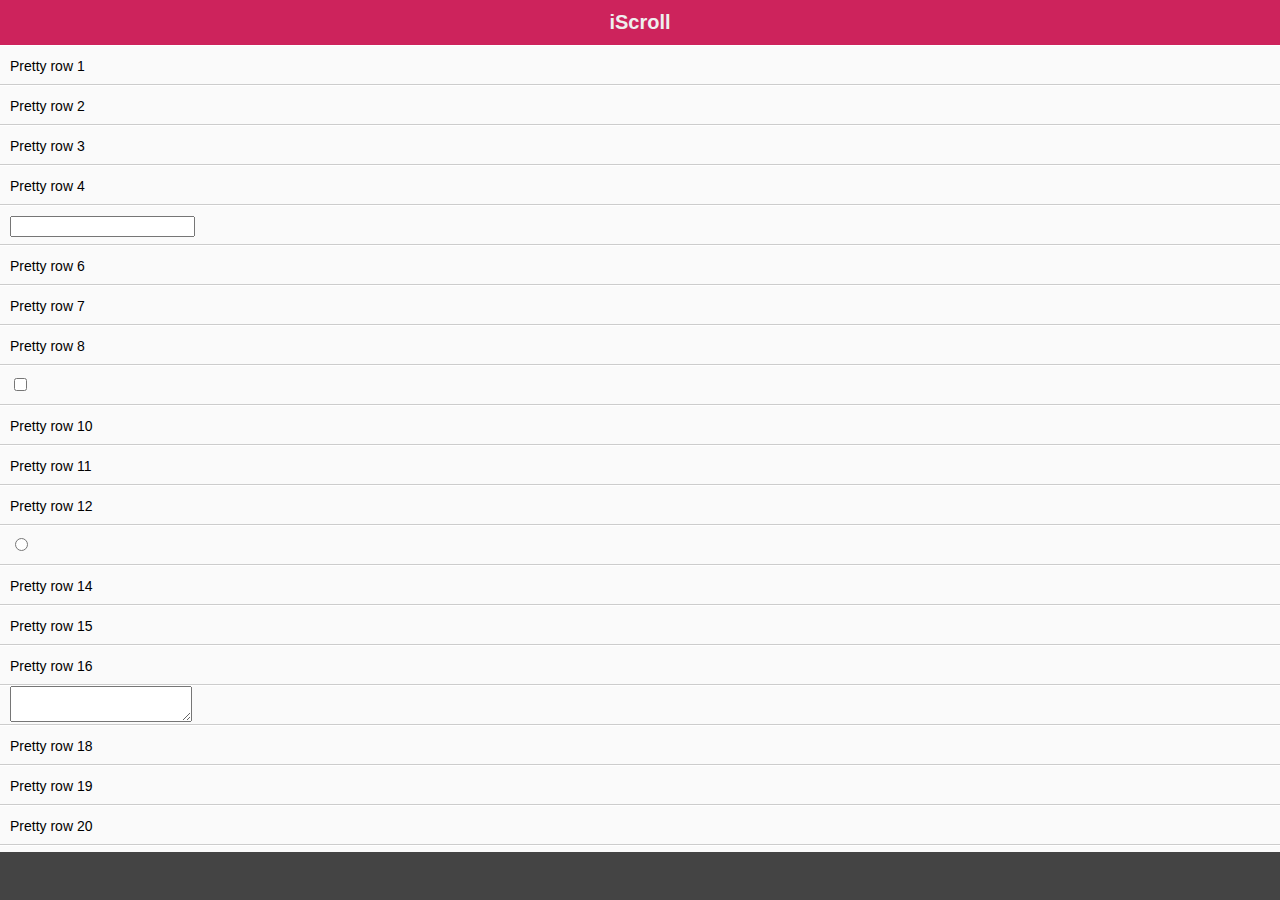
<file: 海贼王/插件/iscroll-master/iscroll-master/demos/forms/index.html>
<!DOCTYPE html>
<html>
<head>
<meta charset="utf-8">
<meta name="viewport" content="width=device-width, initial-scale=1.0, user-scalable=0, minimum-scale=1.0, maximum-scale=1.0">

<title>iScroll demo: simple</title>

<script type="text/javascript" src="../../build/iscroll.js"></script>

<script type="text/javascript">

var myScroll;

function loaded () {
	myScroll = new IScroll('#wrapper', { mouseWheel: true });
}

document.addEventListener('touchmove', function (e) { e.preventDefault(); }, false);

</script>

<style type="text/css">
* {
	-webkit-box-sizing: border-box;
	-moz-box-sizing: border-box;
	box-sizing: border-box;
}

html {
	-ms-touch-action: none;
}

body,ul,li {
	padding: 0;
	margin: 0;
	border: 0;
}

body {
	font-size: 12px;
	font-family: ubuntu, helvetica, arial;
	overflow: hidden; /* this is important to prevent the whole page to bounce */
}

#header {
	position: absolute;
	z-index: 2;
	top: 0;
	left: 0;
	width: 100%;
	height: 45px;
	line-height: 45px;
	background: #CD235C;
	padding: 0;
	color: #eee;
	font-size: 20px;
	text-align: center;
	font-weight: bold;
}

#footer {
	position: absolute;
	z-index: 2;
	bottom: 0;
	left: 0;
	width: 100%;
	height: 48px;
	background: #444;
	padding: 0;
	border-top: 1px solid #444;
}

#wrapper {
	position: absolute;
	z-index: 1;
	top: 45px;
	bottom: 48px;
	left: 0;
	width: 100%;
	background: #ccc;
	overflow: hidden;
}

#scroller {
	position: absolute;
	z-index: 1;
	-webkit-tap-highlight-color: rgba(0,0,0,0);
	width: 100%;
	-webkit-transform: translateZ(0);
	-moz-transform: translateZ(0);
	-ms-transform: translateZ(0);
	-o-transform: translateZ(0);
	transform: translateZ(0);
	-webkit-touch-callout: none;
	-webkit-user-select: none;
	-moz-user-select: none;
	-ms-user-select: none;
	user-select: none;
	-webkit-text-size-adjust: none;
	-moz-text-size-adjust: none;
	-ms-text-size-adjust: none;
	-o-text-size-adjust: none;
	text-size-adjust: none;
}

#scroller ul {
	list-style: none;
	padding: 0;
	margin: 0;
	width: 100%;
	text-align: left;
}

#scroller li {
	padding: 0 10px;
	height: 40px;
	line-height: 40px;
	border-bottom: 1px solid #ccc;
	border-top: 1px solid #fff;
	background-color: #fafafa;
	font-size: 14px;
}

</style>
</head>
<body onload="loaded()">
<div id="header">iScroll</div>

<div id="wrapper">
	<div id="scroller">
		<ul>
			<li>Pretty row 1</li>
			<li>Pretty row 2</li>
			<li>Pretty row 3</li>
			<li>Pretty row 4</li>
			<li><input type="text"></li>
			<li>Pretty row 6</li>
			<li>Pretty row 7</li>
			<li>Pretty row 8</li>
			<li><input type="checkbox"></li>
			<li>Pretty row 10</li>
			<li>Pretty row 11</li>
			<li>Pretty row 12</li>
			<li><input type="radio"></li>
			<li>Pretty row 14</li>
			<li>Pretty row 15</li>
			<li>Pretty row 16</li>
			<li><textarea></textarea></li>
			<li>Pretty row 18</li>
			<li>Pretty row 19</li>
			<li>Pretty row 20</li>
			<li><select><option>option</option></select></li>
			<li>Pretty row 22</li>
			<li>Pretty row 23</li>
			<li>Pretty row 24</li>
			<li>Pretty row 25</li>
			<li>Pretty row 26</li>
			<li>Pretty row 27</li>
			<li>Pretty row 28</li>
			<li>Pretty row 29</li>
			<li>Pretty row 30</li>
			<li>Pretty row 31</li>
			<li>Pretty row 32</li>
			<li>Pretty row 33</li>
			<li>Pretty row 34</li>
			<li>Pretty row 35</li>
			<li>Pretty row 36</li>
			<li>Pretty row 37</li>
			<li>Pretty row 38</li>
			<li>Pretty row 39</li>
			<li>Pretty row 40</li>
			<li>Pretty row 41</li>
			<li>Pretty row 42</li>
			<li>Pretty row 43</li>
			<li>Pretty row 44</li>
			<li>Pretty row 45</li>
			<li>Pretty row 46</li>
			<li>Pretty row 47</li>
			<li>Pretty row 48</li>
			<li>Pretty row 49</li>
			<li>Pretty row 50</li>
		</ul>
	</div>
</div>

<div id="footer"></div>

</body>
</html>
</file>
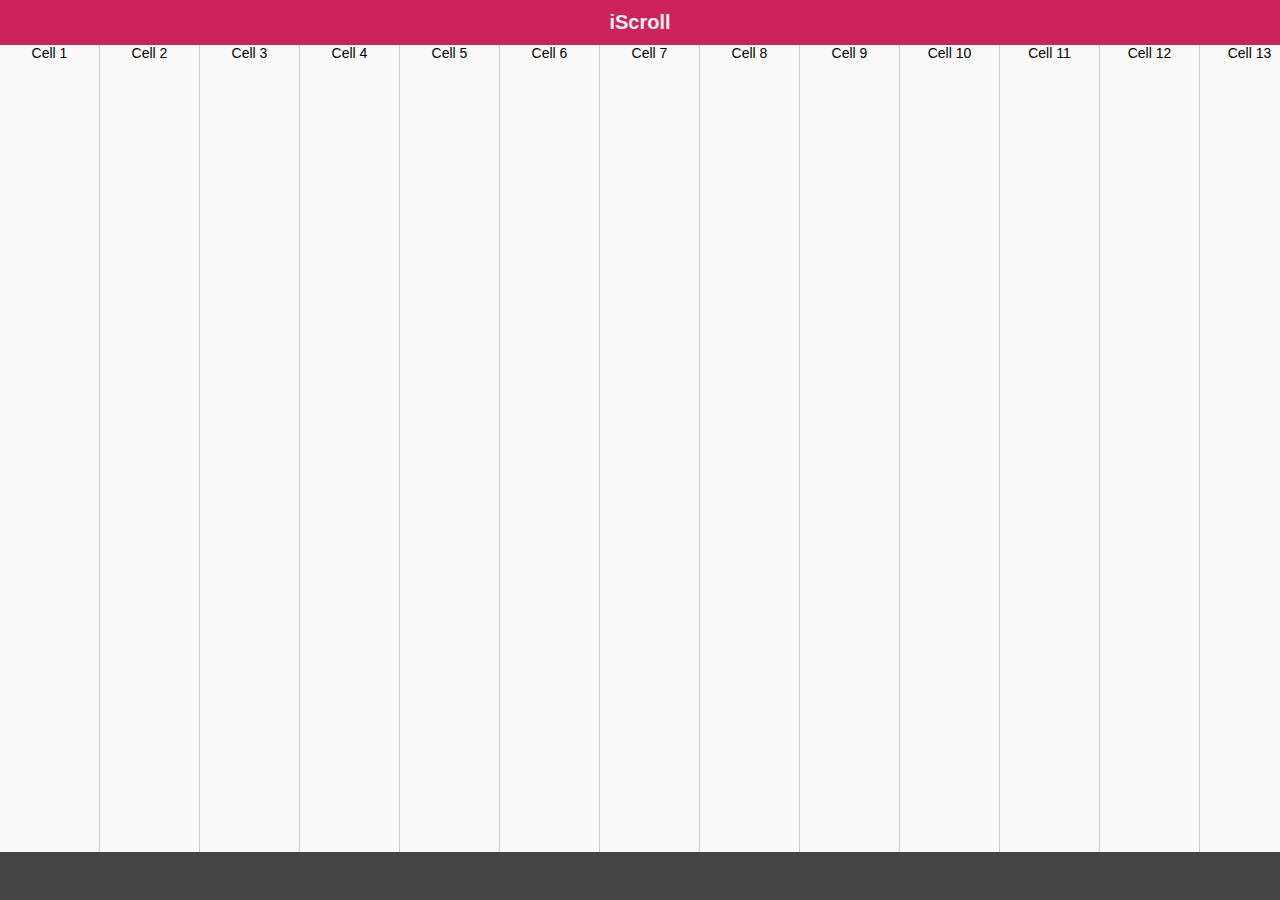
<file: 海贼王/插件/iscroll-master/iscroll-master/demos/horizontal/index.html>
<!DOCTYPE html>
<html>
<head>
<meta charset="utf-8">
<meta name="viewport" content="width=device-width, initial-scale=1.0, user-scalable=0, minimum-scale=1.0, maximum-scale=1.0">

<title>iScroll demo: horizontal scrolling</title>

<script type="text/javascript" src="../../build/iscroll.js"></script>

<script type="text/javascript">

var myScroll;

function loaded () {
	myScroll = new IScroll('#wrapper', { scrollX: true, scrollY: false, mouseWheel: true });
}

document.addEventListener('touchmove', function (e) { e.preventDefault(); }, false);

</script>

<style type="text/css">
* {
	-webkit-box-sizing: border-box;
	-moz-box-sizing: border-box;
	box-sizing: border-box;
}

html {
	-ms-touch-action: none;
}

body,ul,li {
	padding: 0;
	margin: 0;
	border: 0;
}

body {
	font-size: 12px;
	font-family: ubuntu, helvetica, arial;
	overflow: hidden; /* this is important to prevent the whole page to bounce */
}

#header {
	position: absolute;
	z-index: 2;
	top: 0;
	left: 0;
	width: 100%;
	height: 45px;
	line-height: 45px;
	background: #CD235C;
	padding: 0;
	color: #eee;
	font-size: 20px;
	text-align: center;
	font-weight: bold;
}

#footer {
	position: absolute;
	z-index: 2;
	bottom: 0;
	left: 0;
	width: 100%;
	height: 48px;
	background: #444;
	padding: 0;
	border-top: 1px solid #444;
}

#wrapper {
	position: absolute;
	z-index: 1;
	top: 45px;
	bottom: 48px;
	left: 0;
	width: 100%;
	background: #ccc;
	overflow: hidden;
}

#scroller {
	position: absolute;
	z-index: 1;
	-webkit-tap-highlight-color: rgba(0,0,0,0);
	width: 5000px;
	height: 100%;
	background-color: #a00;
	-webkit-transform: translateZ(0);
	-moz-transform: translateZ(0);
	-ms-transform: translateZ(0);
	-o-transform: translateZ(0);
	transform: translateZ(0);
	-webkit-touch-callout: none;
	-webkit-user-select: none;
	-moz-user-select: none;
	-ms-user-select: none;
	user-select: none;
	-webkit-text-size-adjust: none;
	-moz-text-size-adjust: none;
	-ms-text-size-adjust: none;
	-o-text-size-adjust: none;
	text-size-adjust: none;
}

#scroller ul {
	list-style: none;
	padding: 0;
	margin: 0;
	width: 100%;
	height: 100%;
	text-align: center;
}

#scroller li {
	display: block;
	float: left;
	width: 100px;
	height: 100%;
	border-right: 1px solid #ccc;
	background-color: #fafafa;
	font-size: 14px;
}

</style>
</head>
<body onload="loaded()">
<div id="header">iScroll</div>

<div id="wrapper">
	<div id="scroller">
		<ul>
			<li>Cell 1</li>
			<li>Cell 2</li>
			<li>Cell 3</li>
			<li>Cell 4</li>
			<li>Cell 5</li>
			<li>Cell 6</li>
			<li>Cell 7</li>
			<li>Cell 8</li>
			<li>Cell 9</li>
			<li>Cell 10</li>
			<li>Cell 11</li>
			<li>Cell 12</li>
			<li>Cell 13</li>
			<li>Cell 14</li>
			<li>Cell 15</li>
			<li>Cell 16</li>
			<li>Cell 17</li>
			<li>Cell 18</li>
			<li>Cell 19</li>
			<li>Cell 20</li>
			<li>Cell 21</li>
			<li>Cell 22</li>
			<li>Cell 23</li>
			<li>Cell 24</li>
			<li>Cell 25</li>
			<li>Cell 26</li>
			<li>Cell 27</li>
			<li>Cell 28</li>
			<li>Cell 29</li>
			<li>Cell 30</li>
			<li>Cell 31</li>
			<li>Cell 32</li>
			<li>Cell 33</li>
			<li>Cell 34</li>
			<li>Cell 35</li>
			<li>Cell 36</li>
			<li>Cell 37</li>
			<li>Cell 38</li>
			<li>Cell 39</li>
			<li>Cell 40</li>
			<li>Cell 41</li>
			<li>Cell 42</li>
			<li>Cell 43</li>
			<li>Cell 44</li>
			<li>Cell 45</li>
			<li>Cell 46</li>
			<li>Cell 47</li>
			<li>Cell 48</li>
			<li>Cell 49</li>
			<li>Cell 50</li>
		</ul>
	</div>
</div>

<div id="footer"></div>

</body>
</html>
</file>
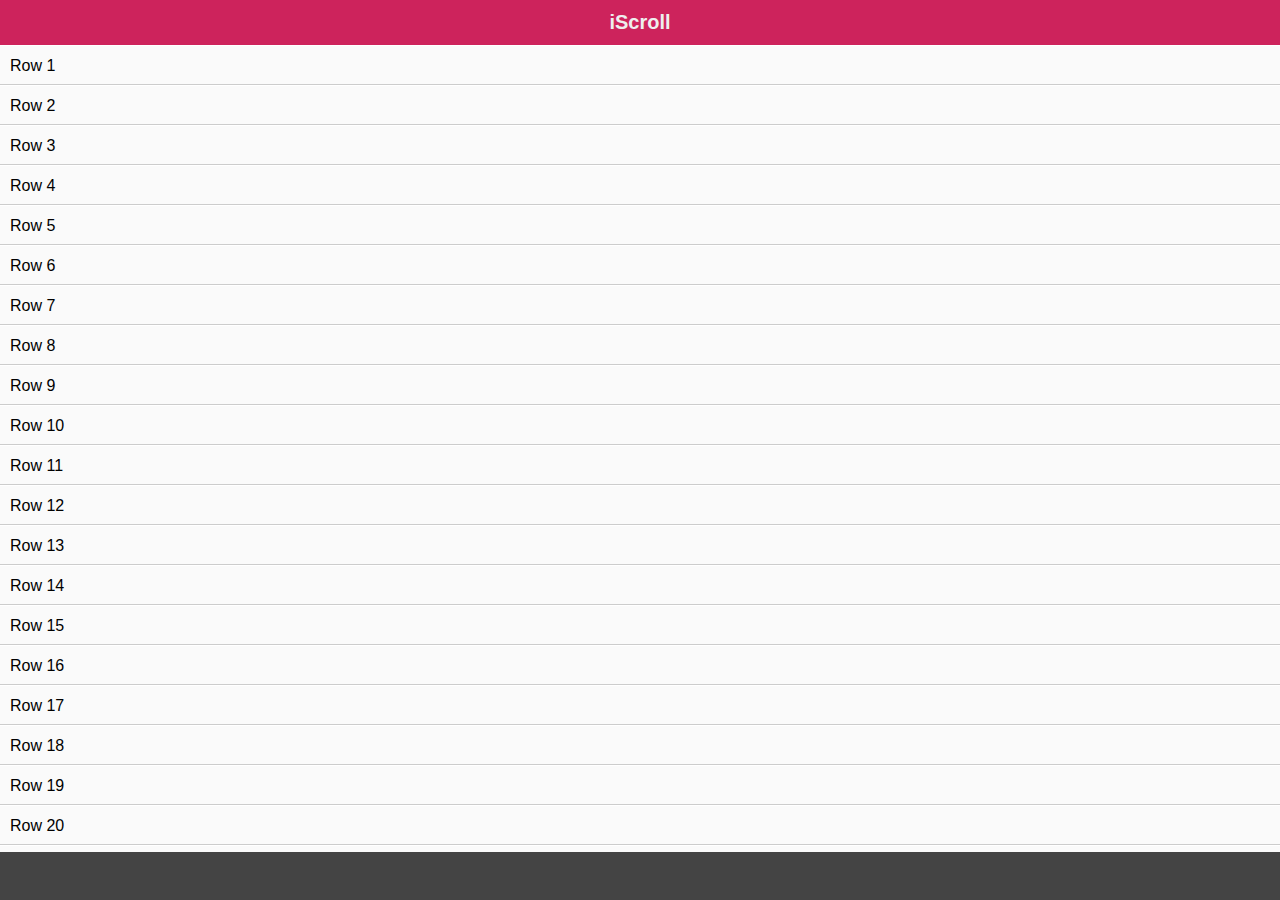
<file: 海贼王/插件/iscroll-master/iscroll-master/demos/infinite/index.html>
<!DOCTYPE html>
<html>
<head>
<meta charset="utf-8">
<meta name="viewport" content="width=device-width, initial-scale=1.0, user-scalable=0, minimum-scale=1.0, maximum-scale=1.0">

<title>iScroll demo: infinite scrolling</title>

<script type="text/javascript" src="../../build/iscroll-infinite.js"></script>

<script type="text/javascript">
/******************************************************************************
 *
 * For the sake of keeping the script dependecy free I'm including a custom
 * AJAX function. You should probably use a third party plugin
 *
 */
function ajax (url, parms) {
	parms = parms || {};
	var req = new XMLHttpRequest(),
		post = parms.post || null,
		callback = parms.callback || null,
		timeout = parms.timeout || null;

	req.onreadystatechange = function () {
		if ( req.readyState != 4 ) return;

		// Error
		if ( req.status != 200 && req.status != 304 ) {
			if ( callback ) callback(false);
			return;
		}

		if ( callback ) callback(req.responseText);
	};

	if ( post ) {
		req.open('POST', url, true);
		req.setRequestHeader('Content-type', 'application/x-www-form-urlencoded');
	} else {
		req.open('GET', url, true);
	}

	req.setRequestHeader('X-Requested-With', 'XMLHttpRequest');

	req.send(post);

	if ( timeout ) {
		setTimeout(function () {
			req.onreadystatechange = function () {};
			req.abort();
			if ( callback ) callback(false);
		}, timeout);
	}
}
/*
 *****************************************************************************/

var myScroll;

function loaded () {
	myScroll = new IScroll('#wrapper', {
		mouseWheel: true,
		infiniteElements: '#scroller .row',
		//infiniteLimit: 2000,
		dataset: requestData,
		dataFiller: updateContent,
		cacheSize: 1000
	});
}

function requestData (start, count) {
	ajax('dataset.php?start=' + +start + '&count=' + +count, {
		callback: function (data) {
			data = JSON.parse(data);
			myScroll.updateCache(start, data);
		}
	});
}

function updateContent (el, data) {
	el.innerHTML = data;
}

document.addEventListener('touchmove', function (e) { e.preventDefault(); }, false);

</script>

<style type="text/css">
* {
	-webkit-box-sizing: border-box;
	-moz-box-sizing: border-box;
	box-sizing: border-box;
}

html {
	-ms-touch-action: none;
}

body,ul,li {
	padding: 0;
	margin: 0;
	border: 0;
}

body {
	font-size: 12px;
	font-family: ubuntu, helvetica, arial;
	overflow: hidden; /* this is important to prevent the whole page to bounce */
}

#header {
	position: absolute;
	z-index: 2;
	top: 0;
	left: 0;
	width: 100%;
	height: 45px;
	line-height: 45px;
	background: #CD235C;
	padding: 0;
	color: #eee;
	font-size: 20px;
	text-align: center;
	font-weight: bold;
}

#footer {
	position: absolute;
	z-index: 2;
	bottom: 0;
	left: 0;
	width: 100%;
	height: 48px;
	background: #444;
	padding: 0;
	border-top: 1px solid #444;
}

#wrapper {
	position: absolute;
	z-index: 1;
	top: 45px;
	bottom: 48px;
	left: 0;
	width: 100%;
	background: #ccc;
	overflow: hidden;
}

#scroller {
	position: absolute;
	z-index: 1;
	-webkit-tap-highlight-color: rgba(0,0,0,0);
	width: 100%;
	-webkit-transform: translateZ(0);
	-moz-transform: translateZ(0);
	-ms-transform: translateZ(0);
	-o-transform: translateZ(0);
	transform: translateZ(0);
	-webkit-touch-callout: none;
	-webkit-user-select: none;
	-moz-user-select: none;
	-ms-user-select: none;
	user-select: none;
	-webkit-text-size-adjust: none;
	-moz-text-size-adjust: none;
	-ms-text-size-adjust: none;
	-o-text-size-adjust: none;
	text-size-adjust: none;
}

#scroller ul {
	list-style: none;
	padding: 0;
	margin: 0;
	width: 100%;
	text-align: left;
	position: relative;
}

#scroller li {
	position: absolute;
	width: 100%;
	top: 0;
	left: 0;
	-webkit-transform: translateZ(0);
	-moz-transform: translateZ(0);
	-ms-transform: translateZ(0);
	-o-transform: translateZ(0);
	transform: translateZ(0);
	padding: 0 10px;
	height: 40px;
	line-height: 40px;
	border-bottom: 1px solid #ccc;
	border-top: 1px solid #fff;
	background-color: #fafafa;
	font-size: 16px;
}

</style>
</head>
<body onload="loaded()">
<div id="header">iScroll</div>

<div id="wrapper">
	<div id="scroller">
		<ul>
			<li class="row">Row 1</li>
			<li class="row">Row 2</li>
			<li class="row">Row 3</li>
			<li class="row">Row 4</li>
			<li class="row">Row 5</li>
			<li class="row">Row 6</li>
			<li class="row">Row 7</li>
			<li class="row">Row 8</li>
			<li class="row">Row 9</li>
			<li class="row">Row 10</li>
			<li class="row">Row 11</li>
			<li class="row">Row 12</li>
			<li class="row">Row 13</li>
			<li class="row">Row 14</li>
			<li class="row">Row 15</li>

			<li class="row">Row 16</li>
			<li class="row">Row 17</li>
			<li class="row">Row 18</li>
			<li class="row">Row 19</li>
			<li class="row">Row 20</li>
			<li class="row">Row 21</li>
			<li class="row">Row 22</li>
			<li class="row">Row 23</li>
			<li class="row">Row 24</li>
			<li class="row">Row 25</li>
			<li class="row">Row 26</li>
			<li class="row">Row 27</li>
			<li class="row">Row 28</li>
			<li class="row">Row 29</li>
			<li class="row">Row 30</li>
		</ul>
	</div>
</div>

<div id="footer"></div>

</body>
</html>
</file>
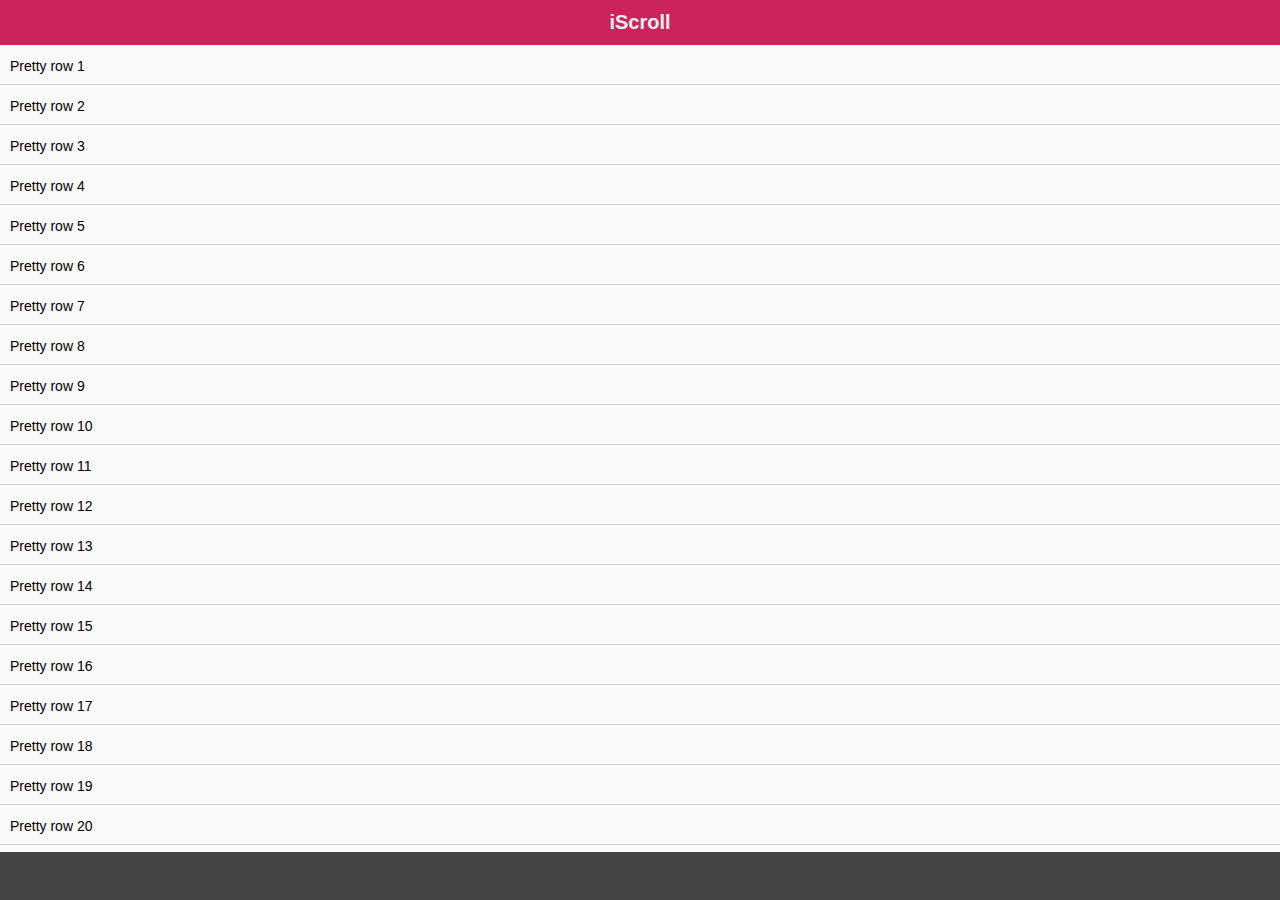
<file: 海贼王/插件/iscroll-master/iscroll-master/demos/key-bindings/index.html>
<!DOCTYPE html>
<html>
<head>
<meta charset="utf-8">
<meta name="viewport" content="width=device-width, initial-scale=1.0, user-scalable=0, minimum-scale=1.0, maximum-scale=1.0">

<title>iScroll demo: key bindings</title>

<script type="text/javascript" src="../../build/iscroll.js"></script>

<script type="text/javascript">

var myScroll;

function loaded () {
	myScroll = new IScroll('#wrapper', { keyBindings: true });
}

document.addEventListener('touchmove', function (e) { e.preventDefault(); }, false);

</script>

<style type="text/css">
* {
	-webkit-box-sizing: border-box;
	-moz-box-sizing: border-box;
	box-sizing: border-box;
}

html {
	-ms-touch-action: none;
}

body,ul,li {
	padding: 0;
	margin: 0;
	border: 0;
}

body {
	font-size: 12px;
	font-family: ubuntu, helvetica, arial;
	overflow: hidden; /* this is important to prevent the whole page to bounce */
}

#header {
	position: absolute;
	z-index: 2;
	top: 0;
	left: 0;
	width: 100%;
	height: 45px;
	line-height: 45px;
	background: #CD235C;
	padding: 0;
	color: #eee;
	font-size: 20px;
	text-align: center;
	font-weight: bold;
}

#footer {
	position: absolute;
	z-index: 2;
	bottom: 0;
	left: 0;
	width: 100%;
	height: 48px;
	background: #444;
	padding: 0;
	border-top: 1px solid #444;
}

#wrapper {
	position: absolute;
	z-index: 1;
	top: 45px;
	bottom: 48px;
	left: 0;
	width: 100%;
	background: #ccc;
	overflow: hidden;
}

#scroller {
	position: absolute;
	z-index: 1;
	-webkit-tap-highlight-color: rgba(0,0,0,0);
	width: 100%;
	-webkit-transform: translateZ(0);
	-moz-transform: translateZ(0);
	-ms-transform: translateZ(0);
	-o-transform: translateZ(0);
	transform: translateZ(0);
	-webkit-touch-callout: none;
	-webkit-user-select: none;
	-moz-user-select: none;
	-ms-user-select: none;
	user-select: none;
	-webkit-text-size-adjust: none;
	-moz-text-size-adjust: none;
	-ms-text-size-adjust: none;
	-o-text-size-adjust: none;
	text-size-adjust: none;
}

#scroller ul {
	list-style: none;
	padding: 0;
	margin: 0;
	width: 100%;
	text-align: left;
}

#scroller li {
	padding: 0 10px;
	height: 40px;
	line-height: 40px;
	border-bottom: 1px solid #ccc;
	border-top: 1px solid #fff;
	background-color: #fafafa;
	font-size: 14px;
}

</style>
</head>
<body onload="loaded()">
<div id="header">iScroll</div>

<div id="wrapper">
	<div id="scroller">
		<ul>
			<li>Pretty row 1</li>
			<li>Pretty row 2</li>
			<li>Pretty row 3</li>
			<li>Pretty row 4</li>
			<li>Pretty row 5</li>
			<li>Pretty row 6</li>
			<li>Pretty row 7</li>
			<li>Pretty row 8</li>
			<li>Pretty row 9</li>
			<li>Pretty row 10</li>
			<li>Pretty row 11</li>
			<li>Pretty row 12</li>
			<li>Pretty row 13</li>
			<li>Pretty row 14</li>
			<li>Pretty row 15</li>
			<li>Pretty row 16</li>
			<li>Pretty row 17</li>
			<li>Pretty row 18</li>
			<li>Pretty row 19</li>
			<li>Pretty row 20</li>
			<li>Pretty row 21</li>
			<li>Pretty row 22</li>
			<li>Pretty row 23</li>
			<li>Pretty row 24</li>
			<li>Pretty row 25</li>
			<li>Pretty row 26</li>
			<li>Pretty row 27</li>
			<li>Pretty row 28</li>
			<li>Pretty row 29</li>
			<li>Pretty row 30</li>
			<li>Pretty row 31</li>
			<li>Pretty row 32</li>
			<li>Pretty row 33</li>
			<li>Pretty row 34</li>
			<li>Pretty row 35</li>
			<li>Pretty row 36</li>
			<li>Pretty row 37</li>
			<li>Pretty row 38</li>
			<li>Pretty row 39</li>
			<li>Pretty row 40</li>
			<li>Pretty row 41</li>
			<li>Pretty row 42</li>
			<li>Pretty row 43</li>
			<li>Pretty row 44</li>
			<li>Pretty row 45</li>
			<li>Pretty row 46</li>
			<li>Pretty row 47</li>
			<li>Pretty row 48</li>
			<li>Pretty row 49</li>
			<li>Pretty row 50</li>
		</ul>
	</div>
</div>

<div id="footer"></div>

</body>
</html>
</file>
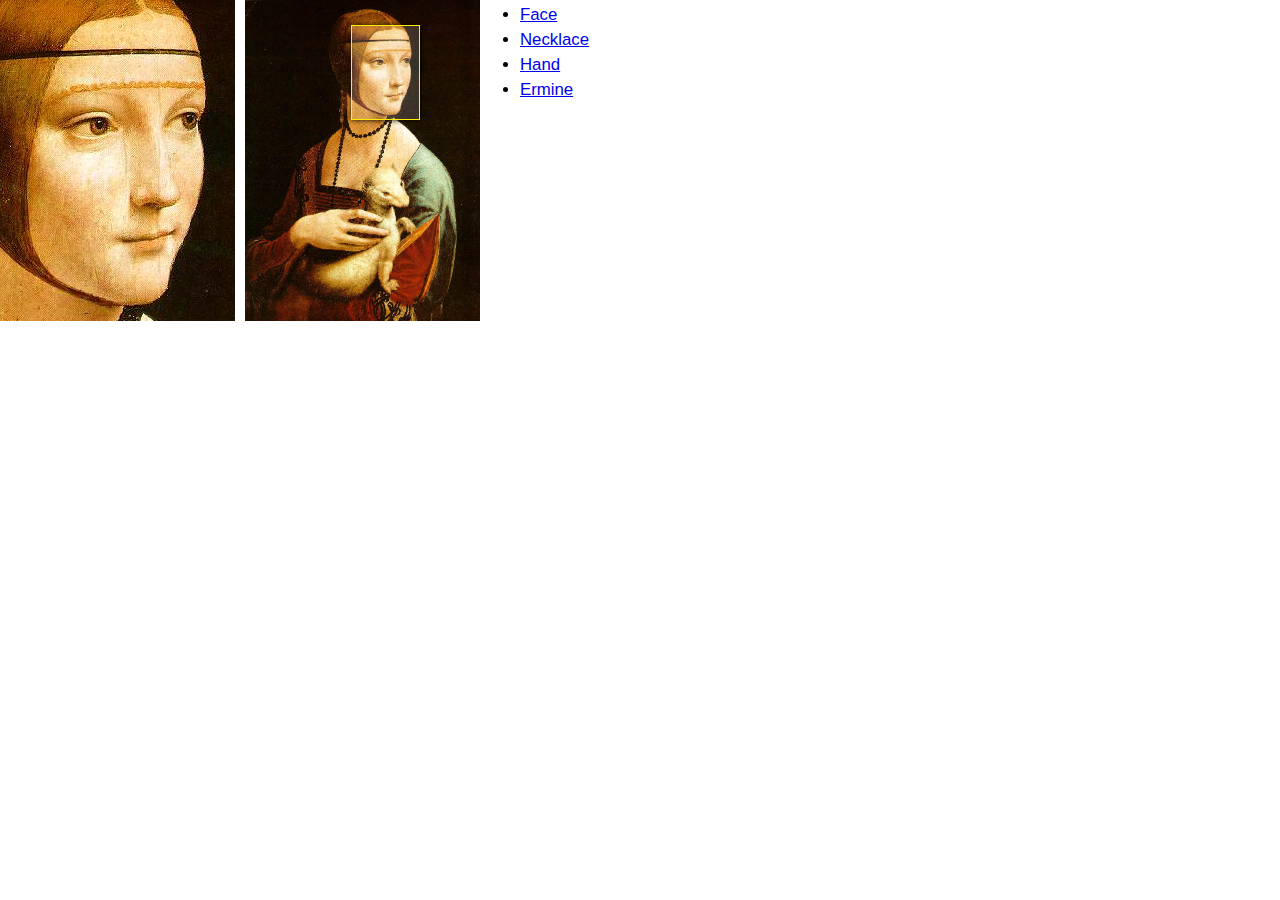
<file: 海贼王/插件/iscroll-master/iscroll-master/demos/minimap/index.html>
<!DOCTYPE html>
<html>
<head>
<meta charset="utf-8">
<meta name="viewport" content="width=device-width, initial-scale=1.0, user-scalable=0, minimum-scale=1.0, maximum-scale=1.0">

<title>iScroll demo: minimap</title>

<script type="text/javascript" src="../../build/iscroll.js"></script>

<script type="text/javascript">

var myScroll;

function loaded () {
	myScroll = new IScroll('#wrapper', {
		startX: -359,
		startY: -85,
		scrollY: true,
		scrollX: true,
		freeScroll: true,
		mouseWheel: true,
		indicators: {
			el: document.getElementById('minimap'),
			interactive: true
		}
	});
}

//document.addEventListener('touchmove', function (e) { e.preventDefault(); }, false);

</script>

<style type="text/css">
* {
	-webkit-box-sizing: border-box;
	-moz-box-sizing: border-box;
	box-sizing: border-box;
}

html {
	-ms-touch-action: none;
}

body,ul,li {
	padding: 0;
	margin: 0;
	border: 0;
}

body {
	font-size: 12px;
	font-family: ubuntu, helvetica, arial;
	overflow: hidden; /* this is important to prevent the whole page to bounce */
}

#header {
	position: absolute;
	z-index: 2;
	top: 0;
	left: 0;
	width: 100%;
	height: 45px;
	line-height: 45px;
	background: #CD235C;
	padding: 0;
	color: #eee;
	font-size: 20px;
	text-align: center;
	font-weight: bold;
}

#footer {
	position: absolute;
	z-index: 2;
	bottom: 0;
	left: 0;
	width: 100%;
	height: 48px;
	background: #444;
	padding: 0;
	border-top: 1px solid #444;
}

#wrapper {
	position: absolute;
	z-index: 1;
	width: 235px;
	height: 321px;
	top: 0;
	left: 0;
	background: #555;
	overflow: hidden;
}

#scroller {
	position: absolute;
	z-index: 1;
	width: 797px;
	height: 1087px;
	background: url(ermine.jpg);
	-webkit-tap-highlight-color: rgba(0,0,0,0);
	-webkit-transform: translateZ(0);
	-moz-transform: translateZ(0);
	-ms-transform: translateZ(0);
	-o-transform: translateZ(0);
	transform: translateZ(0);
	-webkit-touch-callout: none;
	-webkit-user-select: none;
	-moz-user-select: none;
	-ms-user-select: none;
	user-select: none;
	-webkit-text-size-adjust: none;
	-moz-text-size-adjust: none;
	-ms-text-size-adjust: none;
	-o-text-size-adjust: none;
	text-size-adjust: none;
}

#minimap {
	position: absolute;
	z-index: 1;
	width: 235px;
	height: 321px;
	background: url(ermine.jpg);
	background-size: 235px 321px;
	top: 0px;
	left: 245px;
}

#minimap-indicator {
	position: absolute;
	z-index: 1;
	border: 1px solid #fe0;
	box-shadow: 0 0 5px #000;
	background: rgba(255,255,255,0.15);
	-webkit-transform: translateZ(0);
	-moz-transform: translateZ(0);
	-ms-transform: translateZ(0);
	-o-transform: translateZ(0);
	transform: translateZ(0);
}

#bookmarks {
	position: absolute;
	left: 520px;
	font-size: 1.4em;
}

#bookmarks li {
	margin: 5px 0;
}

</style>
</head>
<body onload="loaded()">

<div id="wrapper">
	<div id="scroller"></div>
</div>

<div id="minimap">
	<div id="minimap-indicator"></div>
</div>

<ul id="bookmarks">
	<li><a href="javascript:myScroll.scrollTo(-359, -85, 400, IScroll.utils.ease.back)">Face</a></li>
	<li><a href="javascript:myScroll.scrollTo(-288, -342, 400, IScroll.utils.ease.back)">Necklace</a></li>
	<li><a href="javascript:myScroll.scrollTo(-264, -658, 400, IScroll.utils.ease.back)">Hand</a></li>
	<li><a href="javascript:myScroll.scrollTo(-383, -539, 400, IScroll.utils.ease.back)">Ermine</a></li>
</ul>

</body>
</html>
</file>
<file: 海贼王/插件/Swipe-master/Swipe-master/style.css>
html, body, div, span, object, iframe, h1, h2, h3, h4, h5, h6, p, del, dfn, em, img, ins, kbd, q, samp, small, strong, b, i, dl, dt, dd, ol, ul, li, fieldset, form, label, table, tbody, tfoot, thead, tr, th, td, article, aside, footer, header, nav, section {
  margin:0;
  padding:0;
  border:0;
  outline:0;
  font-size:100%;
  vertical-align:baseline;
  background:transparent;
}
body {
  -webkit-text-size-adjust:none;
  font-family:sans-serif;
  min-height:416px;
}
h1 {
  font-size:33px;
  margin:50px 0 15px;
  text-align:center;
  color:#212121;
}
h2 {
  font-size:14px;
  font-weight:bold;
  color:#3c3c3c;
  margin:20px 10px 10px;
}
small {
  margin:0 10px 30px;
  display:block;
  font-size:12px;
}
a {
  margin:0 0 0 10px;
  font-size:12px;
  color:#3c3c3c;
}


html, body {
  background: #f3f3f3;
}

#console {
  font-size: 12px;
  font-family:"Inconsolata", "Monaco", "Consolas", "Andale Mono", "Bitstream Vera Sans Mono", "Courier New", Courier, monospace;
  color: #999;
  line-height: 18px;
  margin-top: 20px;
  max-height: 150px;
  overflow: auto;
}

#mySwipe div b {
  display:block;
  font-weight:bold;
  color:#14ADE5;
  font-size:20px;
  text-align:center;
  margin:10px;
  padding:100px 10px;
  box-shadow: 0 1px #EBEBEB;
  background: #fff;
  border-radius: 3px;
  border: 1px solid;
  border-color: #E5E5E5 #D3D3D3 #B9C1C6;
}
</file>
